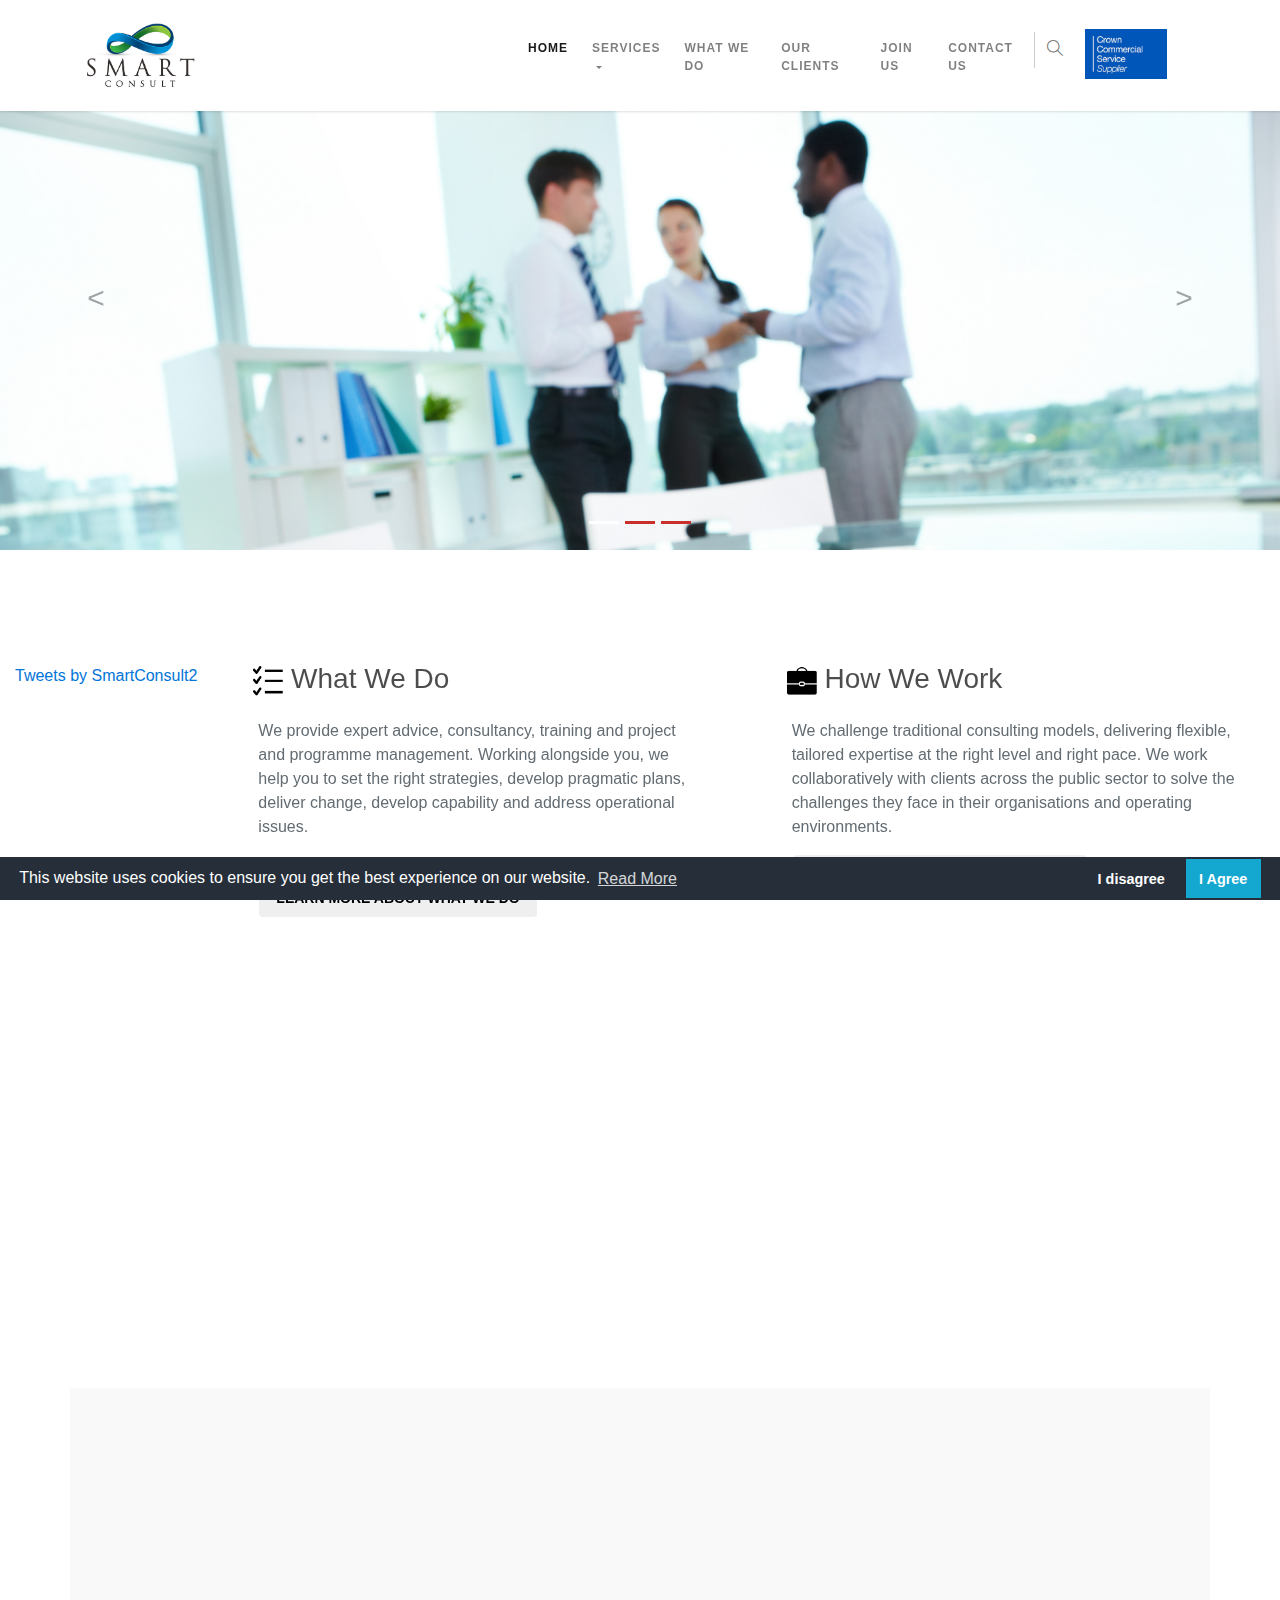
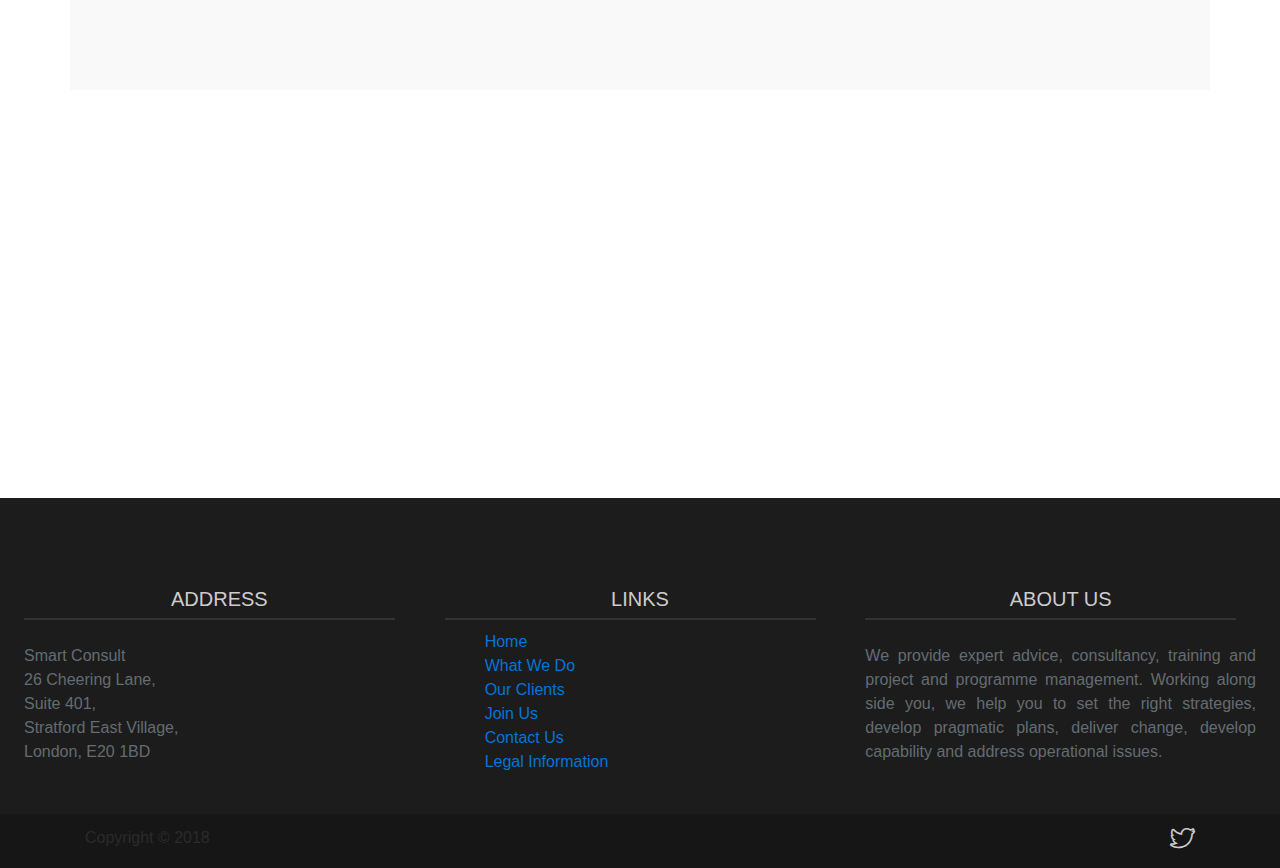
<file: index.html>
<!DOCTYPE html>
<html lang="en">

<head>
    <meta charset="UTF-8">
    <meta name="viewport" content="width=device-width, initial-scale=1.0">
    <meta http-equiv="X-UA-Compatible" content="ie=edge">
    <title>Smart Consult | Home</title>
    <link rel="icon" href="img/favicon.png">
    <link rel="stylesheet" href="css/bootstrap.css">
    <link rel="stylesheet" href="fonts/simple-line-icons/simple-line-icons.min.css">
    <link rel="stylesheet" href="css/aos.css">
    <link rel="stylesheet" href="css/style.css">
    <link rel="stylesheet" type="text/css" href="css/cookieconsent.min.css" />
    <link rel="stylesheet" href="https://cdnjs.cloudflare.com/ajax/libs/font-awesome/4.7.0/css/font-awesome.min.css">
    <script src="js/cookieconsent.min.js"></script>
    <script>
    window.addEventListener("load", function(){
    window.cookieconsent.initialise({
      "palette": {
        "popup": {
          "background": "#252e39"
        },
        "button": {
          "background": "#14a7d0"
        }
      },
      "type": "opt-out",
      "content": {
        "dismiss": "I Agree",
        "deny": "I disagree",
        "link": "Read More"
      }
    })});
    </script>
    <style media="screen">
        @media (max-width: 576px) {
            nav .container {
                width: 100%;
            }
        }
    </style>
</head>

<body>
    <!-- ------------------NAVBAR------------------ -->
    <nav class="navbar navbar-toggleable navbar-light fixed-top">
        <div class="container">
            <div class="navbar-toggler bar-toggler navbar-toggler-right" data-toggle="collapse" data-target="#navbarCollapse" onclick="myFunction(this)">
                <div class="bar1"></div>
                <div class="bar2"></div>
                <div class="bar3"></div>
            </div>
            <a href="index.html" class="navbar-brand"><img src="img/logo.jpg" alt="Company Logo" class="img-fluid">
            </a>
            <div class="collapse navbar-collapse" id="navbarCollapse">
                <ul class="navbar-nav ml-auto">
                    <li class="nav-item">
                        <a href="index.html" class="nav-link active">Home</a>
                    </li>
                    <!-- Dropdown -->
                    <li class="nav-item dropdown">
                      <a class="nav-link dropdown-toggle" href="services.html" id="navbardrop">
                        Services
                      </a>
                      <div class="dropdown-menu">
                        <a class="dropdown-item" href="Evaluation.html">Evaluation</a>
                        <a class="dropdown-item" href="Finance.html">Finance and Analytics</a>
                        <a class="dropdown-item" href="Primary.html">Primary Care Services</a>
                        <a class="dropdown-item" href="Equality.html">Equality Impact Assessment</a>
                        <a class="dropdown-item" href="Healthcare.html">Healthcare Service Transformation</a>
                      </div>
                    </li>
                    <li class="nav-item">
                        <a href="ourWork.html" class="nav-link">What We Do</a>
                    </li>
                    <li class="nav-item">
                        <a href="ourClients.html" class="nav-link">Our Clients</a>
                    </li>
                    <li class="nav-item">
                        <a href="joinUs.html" class="nav-link">Join Us</a>
                    </li>
                    <li class="nav-item">
                        <a href="contactUs.html" class="nav-link">Contact Us</a>
                    </li>
                </ul>
                <form class="navbar-form" role="search">
                    <div class="input-group">
                        <input type="text" class="form-control" placeholder="START TYPING...">
                        <span class="input-group-btn">
                     <button type="reset" class="btn btn-default">
                     <span class="icon-close">
                     <span class="sr-only">Close</span>
                        </span>
                        </button>
                        <button type="submit" class="btn btn-default">
                            <span class="icon-magnifier">
                     <span class="sr-only">Search</span>
                            </span>
                        </button>
                        </span>
                    </div>
                </form>
                <ul class="navbar-nav">
                    <li class="nav-item">
                        <a href="index.html"><img src="img/CCSS.png" alt="" class="img-fluid" style="width: 90px; height: 50px; margin-left: 10px; padding-left: 5px;">
                    </li>
                </ul>
            </div>
        </div>
    </nav>
    <div class="content-container">
        <!-- ---------------------SLIDER SECTION------------ -->
        <section id="showcase">
            <div id="myCarousel" class="carousel slide" data-ride="carousel">
                <ol class="carousel-indicators">
                    <li data-target="#myCarousel" data-slide-to="0" class="active carousel-indicator"></li>
                    <li data-target="#myCarousel" data-slide-to="1" class="carousel-indicator"></li>
                    <li data-target="#myCarousel" data-slide-to="2" class="carousel-indicator"></li>
                </ol>
                <div class="carousel-inner">
                    <div class="carousel-item carousel-image-1 active">
                    </div>
                    <div class="carousel-item carousel-image-2">
                    </div>
                    <div class="carousel-item carousel-image-3">
                    </div>
                </div>
                <a href="#myCarousel" data-slide="prev" class="carousel-control-prev">
                    <span class="carousel-control-prev-icon"></span>
                </a>
                <a href="#myCarousel" data-slide="next" class="carousel-control-next">
                    <span class="carousel-control-next-icon"></span>
                </a>
            </div>
        </section>
        <!-- ---------------------HOME SECTION------------ -->
        <section id="explore-head-section">
            <div class="container-fluid">
                <div class="row">
                    <div class="col text-center">
                        <div class="py-5">
                            
                        </div>
                    </div>
                </div>
                <div class="row">
                    <div class="col-md-2 col-sm-2">
                        <a class="twitter-timeline" data-width="400" data-height="250" data-dnt="true" href="https://twitter.com/SmartConsult2?ref_src=twsrc%5Etfw">Tweets by SmartConsult2</a> <script async src="https://platform.twitter.com/widgets.js" charset="utf-8"></script>
                    </div>
                    <div class="col-md-5 col-sm-12">
                        <div class="container" data-aos="fade-right">
                            <h3><img src="img/wedo.png" width="30px" height="auto">  What We Do</h3>
                            <p>We provide expert advice, consultancy, training and project and programme management. Working alongside you, we help you to set the right strategies, develop pragmatic plans, deliver change, develop capability and address operational issues.</p>
                            <br>
                            <div id="whatWeDo" class="collapse">
                                <p>Smart Consult is focused on helping clients to improve health, care and public services, with a reputation for supporting clients in solving problems and transforming delivery through our core competencies of: strategy and advisory; programme and project management; and, leadership and organisational development.</p>
                                <p>Our team of healthcare experts combine clinical, management consulting, analytical, transformation and commercial expertise delivering nationwide coverage. We are united by a common set of values and a collective determination to make a real and lasting difference.</p>
                            </div>
                            <button type="button" class="btn learn-more ml-3 mb-4" data-toggle="collapse" data-target="#whatWeDo"><span>Learn More about What we Do</span></button>
                        </div>
                    </div>
                    <div class="col-md-5 col-sm-12">
                        <div class="container" data-aos="fade-left">
                            <h3><img src="img/work.png" width="30px" height="auto">    How We Work</h3>
                            <p>We challenge traditional consulting models, delivering flexible, tailored expertise at the right level and right pace. We work collaboratively with clients across the public sector to solve the challenges they face in their organisations and operating environments.</p>
                            <div id="howWeWork" class="collapse">
                                <p>Working with clinicians, patients and managers, we deliver positive change. We start with what is right for populations in order to improve health outcomes. We then move on to the clinical and operational model for patients – getting these right first time drives better care and makes the money go further.</p>
                            </div>
                            <button type="button" class="btn learn-more ml-3 mb-4" data-toggle="collapse" data-target="#howWeWork"><span>Learn More About How We Work</span></button>
                        </div>
                    </div>
                </div>
                <div class="container">
                    <div class="row">
                    <div class="col-md-6 col-sm-12">
                        <div class="container pad" data-aos="fade-up">
                            <h3><img src="img/philosophy.png" width="30px" height="auto">  Our Philosophy And Values</h3>
                            <p>
                                Each situation and company is unique and we believe a one-size-fits-all approaches will not help your organisation reach its full potential. We provide custom solutions which take advantage of opportunities that any other organisation can't. That's what we deliver to you.
                            </p>
                        </div>
                    </div>
                    <div class="col-md-6 col-sm-12">
                        <div class="container pad" data-aos="fade-up">
                            <h3><img src="img/commitment.png" width="30px" height="auto">  Our Commitment To Results</h3>
                            <p>
                                When we work with you, we roll up our sleeves and become your business partner. Our success is measured by the success of your organisation. That's why we invest whatever resources are needed to get and keep your business on the right track.
                            </p>
                        </div>
                    </div>
                        <div class="col-md-6 col-sm-12">
                        <div class="container" data-aos="flip-right">
                            <h3><img src="img/experience.png" width="30px" height="auto"> Our Experience</h3>
                            <p>
                                We know the challenges businesses face today. Our consultants have been in your shoes. They're past owners and operators of businesses in all regions of the world and every industry you can imagine.
                            </p>
                        </div>
                    </div>
                    <div class="col-md-6 col-sm-12">
                        <div class="container" data-aos="flip-left">
                            <h3><img src="img/contract.png" width="30px" height="auto"> Contracting</h3>
                            <p>
                                We work independently and where appropriate with partner organisations to meet our client needs. SC often works directly with organisations and when it is suitable we contract on this basis. Alternatively, we engage with procurement via frameworks such as the CCS Management Consultancy Framework Two (MCF2). To access a full list of procurement options please contact
                                <br><i style="color: blue;">
                                    <a href="mailto:contracts@smart-consult.co.uk">
                                    Contracts Team</a> 
                                </i>.
                            </p>
                        </div>
                    </div>
                </div>

                <div class="row" style="background-color: #f9f9f9;">
                    <div class="col-md-12 text-center">
                    </div>
                    <div class="col-md-6 col-sm-12">
                        <div class="container" data-aos="zoom-in">
                            <h3>We Are People Focused</h3>
                            <p>
                                We have those who access and deliver health and care at the heart of all we do. We recognise, acknowledge and celebrate all contributions.
                            </p>
                        </div>
                    </div>
                    <div class="col-md-6 col-sm-12">
                        <div class="container" data-aos="zoom-in">
                            <h3>We Are Driven</h3>
                            <p>
                                We respectfully challenge convention, ourselves and each other to excel. We have the strength, willingness and determination to make things happen.
                            </p>
                        </div>
                    </div>
                    <div class="col-md-6 col-sm-12">
                        <div class="container" data-aos="zoom-in">
                            <h3>We Act With Integrity</h3>
                            <p>
                                We act professionally with compassion, respect, responsibility and honesty. We do what is right and fair, not what is easy. We are accountable for all of our actions.
                            </p>
                        </div>
                    </div>
                    <div class="col-md-6 col-sm-12">
                        <div class="container" data-aos="zoom-in">
                            <h3>We Empower Our People</h3>
                            <p>
                                We actively support, develop and care for all our people. We value and ensure our health and wellbeing is our priority.
                            </p>
                        </div>
                    </div>
                </div>
            </div>
        </section>
        <!-- Twitter feeds -->
        <section>

            <div class="container-fluid">
                <div class="row">
                    <div class="col-md-6 col-sm-6">
                        <div class="container" data-aos="zoom-in">
                            <img src="img/CCSS.png" width="220px" height="160px" style="margin: 100px">
                        </div>
                    </div>
                    <div class="col-md-6 col-sm-6">
                        <div class="container" data-aos="zoom-in">
                            <img src="img/2.png" alt="" width="220px" height="160px" style="margin: 100px">
                        </div>
                    </div>
                </div>
            </div>
        </section>
        <!-- ---------------------FOOTER SECTION------------ -->
        <footer>
            <div class="footer-container mt-5">
                <div class="container-fluid p-4">
                    <div class="row mt-5">
                        <div class="col-md-4">
                            <h5 class="text-center">ADDRESS</h5>
                            <div class="footer-bottom_width"></div>
                            <div class="text-justify text-muted mt-4">
                                <p>Smart Consult <br> 26 Cheering Lane, <br> Suite 401, <br>Stratford East Village, <br>London, E20 1BD</p>
                            </div>
                        </div>
                        <div class="col-md-4">
                            <h5 class="text-center">LINKS</h5>
                            <div class="footer-bottom_width"></div>
                            <ul class="quick-links">
                                <li><a href="index.html">Home</a></li>
                                <li><a href="ourWork.html">What We Do</a></li>
                                <li><a href="ourClients.html">Our Clients</a></li>
                                <li><a href="joinUs.html">Join Us</a></li>
                                <li><a href="contactUs.html">Contact Us</a></li>
                                <li><a href="#">Legal Information</a></li>
                            </ul>
                        </div>
                        <div class="col-md-4">
                            <h5 class="text-center">ABOUT US</h5>
                            <div class="footer-bottom_width"></div>
                            <p class="text-justify text-muted mt-4">We provide expert advice, consultancy, training and project and programme management. Working along side you, we help you to set the right strategies, develop pragmatic plans, deliver change, develop capability and address operational issues.</p>
                        </div>
                    </div>
                </div>
            </div>
        </footer>
        <div class="page-bottom">
            <div class="container">
                <div class="row">
                    <div class="col" style="float: left;">
                        <span>Copyright &copy; 2018 </span>
                    </div>
                    <div class="col text-md-right">
                        <i class="icon-social-twitter icon"></i>
                    </div>
                </div>
            </div>
        </div>
        </div>
        <!-- Start of Async Drift Code -->
            <script>
                "use strict";
                
                !function() {
                var t = window.driftt = window.drift = window.driftt || [];
                if (!t.init) {
                if (t.invoked) return void (window.console && console.error && console.error("Drift snippet included twice."));
                t.invoked = !0, t.methods = [ "identify", "config", "track", "reset", "debug", "show", "ping", "page", "hide", "off", "on" ],
                t.factory = function(e) {
                return function() {
                var n = Array.prototype.slice.call(arguments);
                return n.unshift(e), t.push(n), t;
                };
                }, t.methods.forEach(function(e) {
                t[e] = t.factory(e);
                }), t.load = function(t) {
                var e = 3e5, n = Math.ceil(new Date() / e) * e, o = document.createElement("script");
                o.type = "text/javascript", o.async = !0, o.crossorigin = "anonymous", o.src = "https://js.driftt.com/include/" + n + "/" + t + ".js";
                var i = document.getElementsByTagName("script")[0];
                i.parentNode.insertBefore(o, i);
                };
                }
                }();
                drift.SNIPPET_VERSION = '0.3.1';
                drift.load('gk9s8wvvbpm5');
            </script>
        <!-- End of Async Drift Code -->
        <script src="js/jquery.min.js" type="text/javascript"></script>
        <script src="js/tether.min.js"></script>
        <script src="js/bootstrap.min.js" type="text/javascript"></script>
        <script src="js/aos.js" type="text/javascript"></script>
        <script src="js/script.js" type="text/javascript"></script>
</body>
</html>
</file>
<file: css/style.css>
body {
    font-family: Lovelo, sans-serif;
}


/*
NAVBAR
*/

.navbar {
    padding: 19px;
    background-color: #fff;
    box-shadow: 0 0 3px 0 rgba(0, 0, 0, 0.22);
    -moz-box-shadow: 0 0 3px 0 rgba(0, 0, 0, 0.22);
    -webkit-box-shadow: 0 0 3px 0 rgba(0, 0, 0, 0.22);
    transition: .3s ease;
}

#navbarCollapse .nav-link {
    font-size: 12px;
}


#navbarCollapse .dropdown-item {
    font-size: 14px;
}
.navbar.scrolled {
    padding-top: 10px;
    padding-bottom: 5px;
    transition: .5s ease;
}


.navbar .nav-link {
    padding-top: 10px;
    font-size: 11px;
    letter-spacing: 1px;
    text-transform: uppercase;
    padding-left: 1em !important;
    padding-right: 1em !important;
    font-weight: 700; 
}
.navbar.scrolled .nav-item .dropdown-menu {
    border-radius: 0;
    margin-top: 1.3em;
}
.navbar .nav-item .dropdown-menu {
    border-radius: 0;
    margin-top: 2em;
}
.navbar .nav-item .dropdown-menu .dropdown-item {
    font-size: 12px;
}
.navbar .nav-item.active {
    border-left: #444 3px solid;
}
.navbar-brand img {
    width: 27%;
}

/*
NAVBAR TOGGLER BAR
*/

.bar-toggler {
    cursor: pointer;
    top: 20px;
    border: none!important;
}

.bar1,
.bar2,
.bar3 {
    width: 25px;
    height: 2px;
    background-color: rgba(0, 0, 0, 0.5);
    margin: 5px 0;
    transition: 0.4s;
}

.change .bar1 {
    -webkit-transform: rotate(-45deg) translate(-7px, 5px);
    transform: rotate(-45deg) translate(-7px, 5px);
}

.change .bar2 {
    opacity: 0;
}

.change .bar3 {
    -webkit-transform: rotate(45deg) translate(-4px, -4px);
    transform: rotate(45deg) translate(-4px, -4px);
}


/*
NAVBAR SEARCH FROM
*/

.navbar-collapse form[role="search"] {
    top: 0;
    right: 0px;
    width: 100%;
    padding: 3px;
    margin: 0px;
    z-index: 0;
}

.navbar-collapse form[role="search"] button,
.navbar-collapse form[role="search"] input {
    padding: 8px 12px;
    border-radius: 0px;
    border-width: 0px;
    color: rgb(119, 119, 119);
    background-color: #fff;
    border-color: rgb(231, 231, 231);
    box-shadow: none;
    outline: none;
}

.navbar-collapse form[role="search"] input {
    padding: 16px 12px;
    font-size: 14pt;
    color: rgb(160, 160, 160);
    box-shadow: none;
}

.navbar-collapse form[role="search"] button:hover {
    cursor: pointer;
    color: rgba(0, 0, 0, 0.9);
}

.navbar-collapse form[role="search"] button[type="reset"] {
    display: none;
}

@media (min-width: 768px) {
    .navbar-collapse {
        padding-top: 0px !important;
        padding-right: 38px !important;
    }
    .navbar-collapse form[role="search"] {
        width: 38px;
    }
    .navbar-collapse form[role="search"] button {
        border-left: 1px solid #ccc;
    }
    .navbar-collapse form[role="search"] input {
        padding: 30px;
    }
    .navbar-collapse form[role="search"] input {
        font-size: 18pt;
        opacity: 0;
        display: none;
        height: 50px;
    }
    .navbar-collapse form[role="search"].active {
        width: 100%;
    }
    .navbar-collapse form[role="search"].active button,
    .navbar-collapse form[role="search"].active input {
        display: table-cell;
        opacity: 1;
    }
    .navbar-collapse form[role="search"].active input {
        width: 100%;
    }
    .navbar-collapse form[role="search"].active button {
        border-left: none;
    }
    .navbar-collapse form[role="search"].active button[type="submit"] {
        display: none;
    }
    .navbar .container a.navbar-brand.hide {
        display: none;
    }
    .navbar .container .navbar-collapse ul.navbar-nav.hide {
        display: none;
    }
}


/*
CONTENT-CONTAINER
*/

.content-container {
    margin-top: 100px;
}

.content-container.scrolled {
    margin-top: 80px;
}
.container h3 {
    margin-left: 10px;
}

.pad {
    margin-top: 18px;
}

.text-center {
    margin-top: 18px;
}

/*
CARIUSEL IMAGE
*/


/*.carousel-inner h1, .carousel-inner p {
	color: #000;
}*/

.carousel-control-prev-icon,
.carousel-control-next-icon {
    height: 100px;
    width: 100px;
    outline: black;
    background-size: 100%, 100%;
    border-radius: 50%;
    border: none;
    background-image: none;
}

.carousel-control-next-icon:after {
    content: '>';
    font-size: 30px;
    color: #464a4c;
}

.carousel-control-prev-icon:after {
    content: '<';
    font-size: 30px;
    color: #464a4c;
}

.carousel-indicators li {
    background-color: #c9302c;
}

.carousel-item {
    height: 450px;
}

.carousel-image-1 {
    background: url("../img/image1.jpg");
    background-size: cover;
}

.carousel-image-2 {
    background: url("../img/image2.jpg");
    background-size: cover;
}

.carousel-image-3 {
    background: url("../img/image33.jpg");
    background-size: cover;
}

.image-top {
    width: 100%;
    height: 450px;
}


/*
HOME SECTION
*/

#explore-head-section .container h3 {
    color: rgba(0, 0, 0, 0.7);
}

#explore-head-section .container p {
    /*word-break: break-all;*/
    color: #636c72 !important;
    padding: 15px;
    padding-bottom: 0;
}

#explore-head-section .row .services {
    margin-top: 18px;
}

#explore-head-section .Sustainability img{
    height: 500px;
    width: 800px;
}

#explore-head-section .joinus {
    margin-bottom: 50px;
}


.learn-more span {
    font-size: 14px;
    font-weight: 600;
    cursor: pointer;
    display: inline-block;
    position: relative;
    transition: 0.5s;
    text-transform: uppercase;
}

.learn-more span:after {
    content: '\25b6';
    position: absolute;
    opacity: 0;
    top: 0;
    right: -20px;
    transition: 0.5s;
}

.learn-more:hover span {
    padding-right: 25px;
}

.learn-more:hover span:after {
    opacity: 1;
    right: 0;
}

.learn-more:focus {
    box-shadow: none;
}
.learn-more span a {
color: #fff;
text-decoration: none;
}
.contct-email {
    color: blue;
    text-decoration: underline;
    cursor: pointer;
}

footer {
    background-color: #1c1c1c;
}

footer h5 {
    color: #ccc;
}

footer .quick-links {
    list-style: none;
}

footer .quick-links a {
    text-decoration: none;
}

.footer-bottom_width {
    height: 2px;
    background-color: #333;
    width: 95%;
    margin-bottom: 10px !important;
}

.page-bottom {
    padding: 12px;
    background-color: #171616;
}

.image-container {
    overflow: hidden;
}

.icon {
    color: #ccc;
    font-size: 25px;
    cursor: pointer;
}

.client-image {
    opacity: 0.65;
    display: block;
    width: 100%;
    max-height: 150px;
    height: auto;
    transition: .5s ease;
    backface-visibility: hidden;
}

.image-middle {
    transition: .5s ease;
    opacity: 1;
    position: absolute;
    top: 50%;
    left: 50%;
    transform: translate(-50%, -50%);
    -ms-transform: translate(-50%, -50%);
    text-align: center;
}

.image-container:hover .client-image {
    -webkit-transform: scale(1.2);
    transform: scale(1.2);
    opacity: 1;
}

.client-text {
    color: #fff;
    font-size: 24px;
    font-weight: 800;
}
.services-carousel-image-1 {
    background: url("../img/services.jpg");
    background-size: cover;
}

.services-carousel-image-2 {
    background: url("../img/evaluation.jpg");
    background-size: cover;
}

.services-carousel-image-3 {
    background: url("../img/analysis.jpg");
    background-size: cover;
}
.services-carousel-image-4 {
    background: url("../img/primarycare.png");
    background-size: cover;
}
#drift-widget{
    bottom: 45px!important;
}


@media (max-width: 768px) {
    .navbar .container {}
}

@media (min-width: 576px) {
    .navbar-toggleable .navbar-collapse {}
    .navbar-collapse {
        padding: 0;
    }
}
</file>
<file: css/cookieconsent.min.css>
.cc-window{opacity:1;transition:opacity 1s ease}.cc-window.cc-invisible{opacity:0}.cc-animate.cc-revoke{transition:transform 1s ease}.cc-animate.cc-revoke.cc-top{transform:translateY(-2em)}.cc-animate.cc-revoke.cc-bottom{transform:translateY(2em)}.cc-animate.cc-revoke.cc-active.cc-bottom,.cc-animate.cc-revoke.cc-active.cc-top,.cc-revoke:hover{transform:translateY(0)}.cc-grower{max-height:0;overflow:hidden;transition:max-height 1s}
.cc-link,.cc-revoke:hover{text-decoration:underline}.cc-revoke,.cc-window{position:fixed;overflow:hidden;box-sizing:border-box;font-family:Helvetica,Calibri,Arial,sans-serif;font-size:16px;line-height:1.5em;display:-ms-flexbox;display:flex;-ms-flex-wrap:nowrap;flex-wrap:nowrap;z-index:9999}.cc-window.cc-static{position:static}.cc-window.cc-floating{padding:2em;max-width:24em;-ms-flex-direction:column;flex-direction:column}.cc-window.cc-banner{padding:.1em 1.2em;width:100%;-ms-flex-direction:row;flex-direction:row}.cc-revoke{padding:.5em}.cc-header{font-size:18px;font-weight:700}.cc-btn,.cc-close,.cc-link,.cc-revoke{cursor:pointer}.cc-link{opacity:.8;display:inline-block;padding:.2em}.cc-link:hover{opacity:1}.cc-link:active,.cc-link:visited{color:initial}.cc-btn{display:block;padding:.4em .8em;font-size:.9em;font-weight:700;border-width:2px;border-style:solid;text-align:center;white-space:nowrap}.cc-highlight .cc-btn:first-child{background-color:transparent;border-color:transparent}.cc-highlight .cc-btn:first-child:focus,.cc-highlight .cc-btn:first-child:hover{background-color:transparent;text-decoration:underline}.cc-close{display:block;position:absolute;top:.5em;right:.5em;font-size:1.6em;opacity:.9;line-height:.75}.cc-close:focus,.cc-close:hover{opacity:1}
.cc-revoke.cc-top{top:0;left:3em;border-bottom-left-radius:.5em;border-bottom-right-radius:.5em}.cc-revoke.cc-bottom{bottom:0;left:3em;border-top-left-radius:.5em;border-top-right-radius:.5em}.cc-revoke.cc-left{left:3em;right:unset}.cc-revoke.cc-right{right:3em;left:unset}.cc-top{top:1em}.cc-left{left:1em}.cc-right{right:1em}.cc-bottom{bottom:1em}.cc-floating>.cc-link{margin-bottom:1em}.cc-floating .cc-message{display:block;margin-bottom:1em}.cc-window.cc-floating .cc-compliance{-ms-flex:1 0 auto;flex:1 0 auto}.cc-window.cc-banner{-ms-flex-align:center;align-items:center}.cc-banner.cc-top{left:0;right:0;top:0}.cc-banner.cc-bottom{left:0;right:0;bottom:0}.cc-banner .cc-message{display:block;-ms-flex:1 1 auto;flex:1 1 auto;max-width:100%;margin-right:1em}.cc-compliance{display:-ms-flexbox;display:flex;-ms-flex-align:center;align-items:center;-ms-flex-line-pack:justify;align-content:space-between}.cc-floating .cc-compliance>.cc-btn{-ms-flex:1;flex:1}.cc-btn+.cc-btn{margin-left:.5em}
@media print{.cc-revoke,.cc-window{display:none}}@media screen and (max-width:900px){.cc-btn{white-space:normal}}@media screen and (max-width:414px) and (orientation:portrait),screen and (max-width:736px) and (orientation:landscape){.cc-window.cc-top{top:0}.cc-window.cc-bottom{bottom:0}.cc-window.cc-banner,.cc-window.cc-floating,.cc-window.cc-left,.cc-window.cc-right{left:0;right:0}.cc-window.cc-banner{-ms-flex-direction:column;flex-direction:column}.cc-window.cc-banner .cc-compliance{-ms-flex:1 1 auto;flex:1 1 auto}.cc-window.cc-floating{max-width:none}.cc-window .cc-message{margin-bottom:1em}.cc-window.cc-banner{-ms-flex-align:unset;align-items:unset}.cc-window.cc-banner .cc-message{margin-right:0}}
.cc-floating.cc-theme-classic{padding:1.2em;border-radius:5px}.cc-floating.cc-type-info.cc-theme-classic .cc-compliance{text-align:center;display:inline;-ms-flex:none;flex:none}.cc-theme-classic .cc-btn{border-radius:5px}.cc-theme-classic .cc-btn:last-child{min-width:140px}.cc-floating.cc-type-info.cc-theme-classic .cc-btn{display:inline-block}
.cc-theme-edgeless.cc-window{padding:0}.cc-floating.cc-theme-edgeless .cc-message{margin:2em 2em 1.5em}.cc-banner.cc-theme-edgeless .cc-btn{margin:0;padding:.8em 1.8em;height:100%}.cc-banner.cc-theme-edgeless .cc-message{margin-left:1em}.cc-floating.cc-theme-edgeless .cc-btn+.cc-btn{margin-left:0}
</file>
